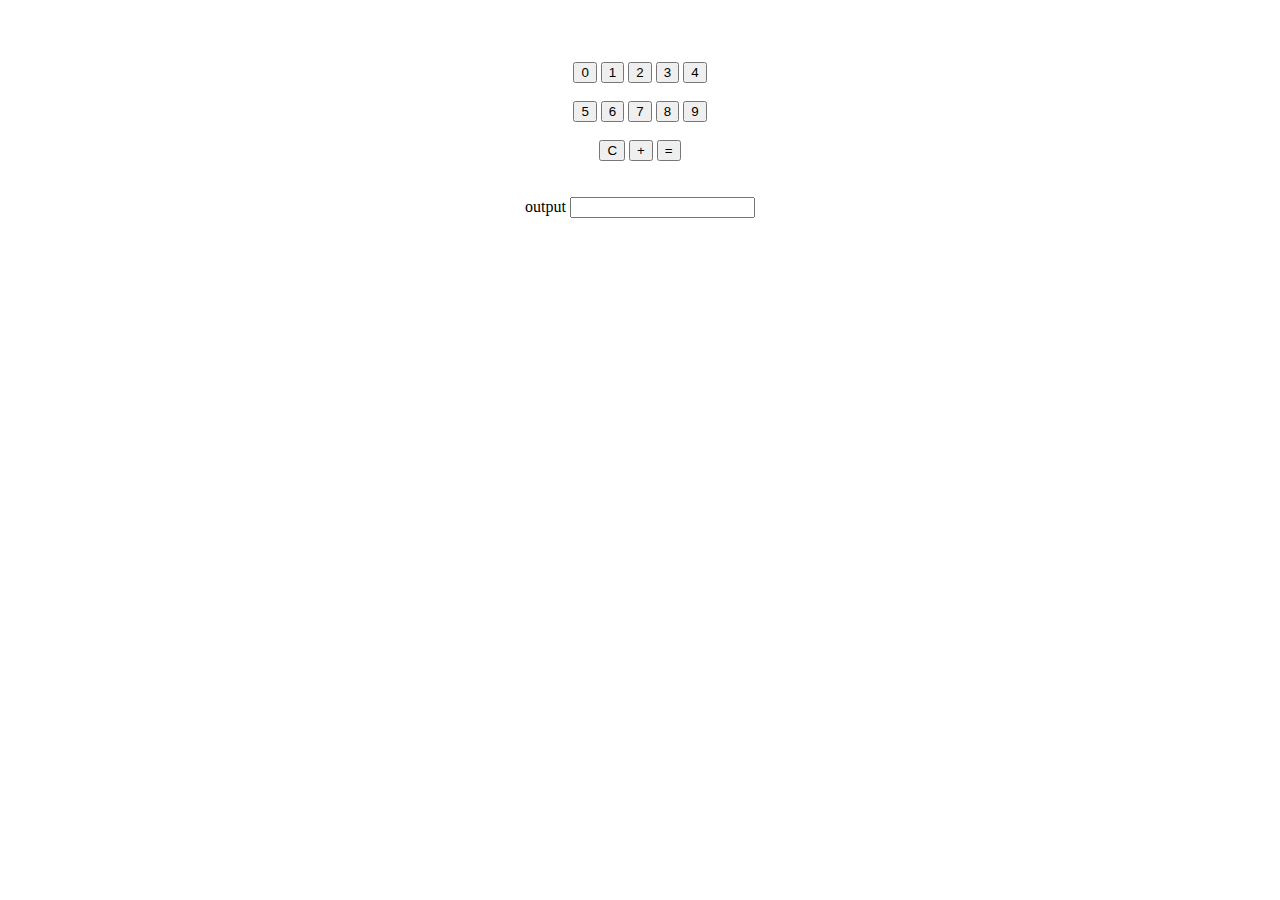
<file: cal_angular/index.html>
<!DOCTYPE html>
<html>
<head>
  <title>Simple Calculator using Angular</title>
  <script src="js/angular.min.js"></script>
</head>

<body ng-app = "myapp">
  <div  ng-controller = "MyController">
  
  <center> 
  
  <!-- INPUT: &nbsp;&nbsp;&nbsp;&nbsp;&nbsp;&nbsp;&nbsp;&nbsp;&nbsp;&nbsp;&nbsp;&nbsp;&nbsp;&nbsp;&nbsp;&nbsp;&nbsp;&nbsp;&nbsp; -->
  
    <span ng-bind="inputs1"></span>
    <span ng-bind="opera"></span>
    <span ng-bind="inputs2"></span><br>
    <span ng-bind="selectOperation"></span><br><br>
  
    
    <button ng-click = "updateOutput('0')">0</button>
    <button ng-click = "updateOutput('1')">1</button>
    <button ng-click = "updateOutput('2')">2</button>
    <button ng-click = "updateOutput('3')">3</button>
    <button ng-click = "updateOutput('4')">4</button><br/><br/>
    <button ng-click = "updateOutput('5')">5</button>
    <button ng-click = "updateOutput('6')">6</button>
    <button ng-click = "updateOutput('7')">7</button>
    <button ng-click = "updateOutput('8')">8</button>
    <button ng-click = "updateOutput('9')">9</button><br/><br/>

    <button ng-click="clear()"> C </button>
    <button ng-click="plusBtn()"> + </button>
    <button ng-click="total()"> = </button>
    <br/><br/><br/>
  
    output <input type="text" ng-model = "n1"> <br/><br/>
    </center>   
    </div>
  
 <script>
    angular.module("myapp", [])
    .controller("MyController", function($scope) {
      
      // $scope.sayhi = function (){
      //   $scope.total = parseFloat($scope.n1) + parseFloat($scope.n2);
        
      // }

      $scope.n1=""; 
      $scope.inactive=true;
      $scope.equal=true;
      $scope.oper=false;
      $scope.inputs1Value=false;
      var input1 = 0;
      var input2;
      var totals;
      
      $scope.updateOutput = function($num){
        if (input1==0) {
          $scope.equal=true;  
        }
        if ($scope.oper==true) {
          $scope.n1="";
          $scope.oper=false;
          $scope.equal=false; 
          $scope.inactive=true;
        }
        if ($scope.n1!="") {
          $scope.n1 = $scope.n1+$num;
        }
        else{
          $scope.inactive=false;
          $scope.n1 = $num;

        }

      }
      $scope.plusBtn = function(){
        //$scope.selectOperation="+";
        if ($scope.equal==true) {
          $scope.inputs2="";
          $scope.opera="+";
          input1 = parseFloat($scope.n1);
          $scope.inputs1 = input1;  
          $scope.oper=true;
          $scope.inactive=true;
          $scope.n1=""; 
        }
        else{
          $scope.equal=true;
          $scope.inputs2="";
          $scope.opera="+";
          input1 = input1 + parseFloat($scope.n1);
          $scope.inputs1 = input1;  
          $scope.oper=true;
          $scope.inactive=true;
          $scope.n1=""; 
        }
      }

      $scope.total = function(){
        input2 = parseFloat($scope.n1);
        $scope.inputs2 = input2;
        totals = input1 + input2;
        $scope.n1 = totals;
        $scope.oper=true;
        $scope.equal=true;
        input1=0;
        input2=0;
        
      }

      $scope.clear = function() {
        $scope.n1 = " ";
        $scope.inputs1 = " ";
        $scope.inputs2 = " ";
         $scope.opera = " ";
        $scope.selectOperation = " ";
         
      }
    });
  </script>
</body>
</html>
</file>
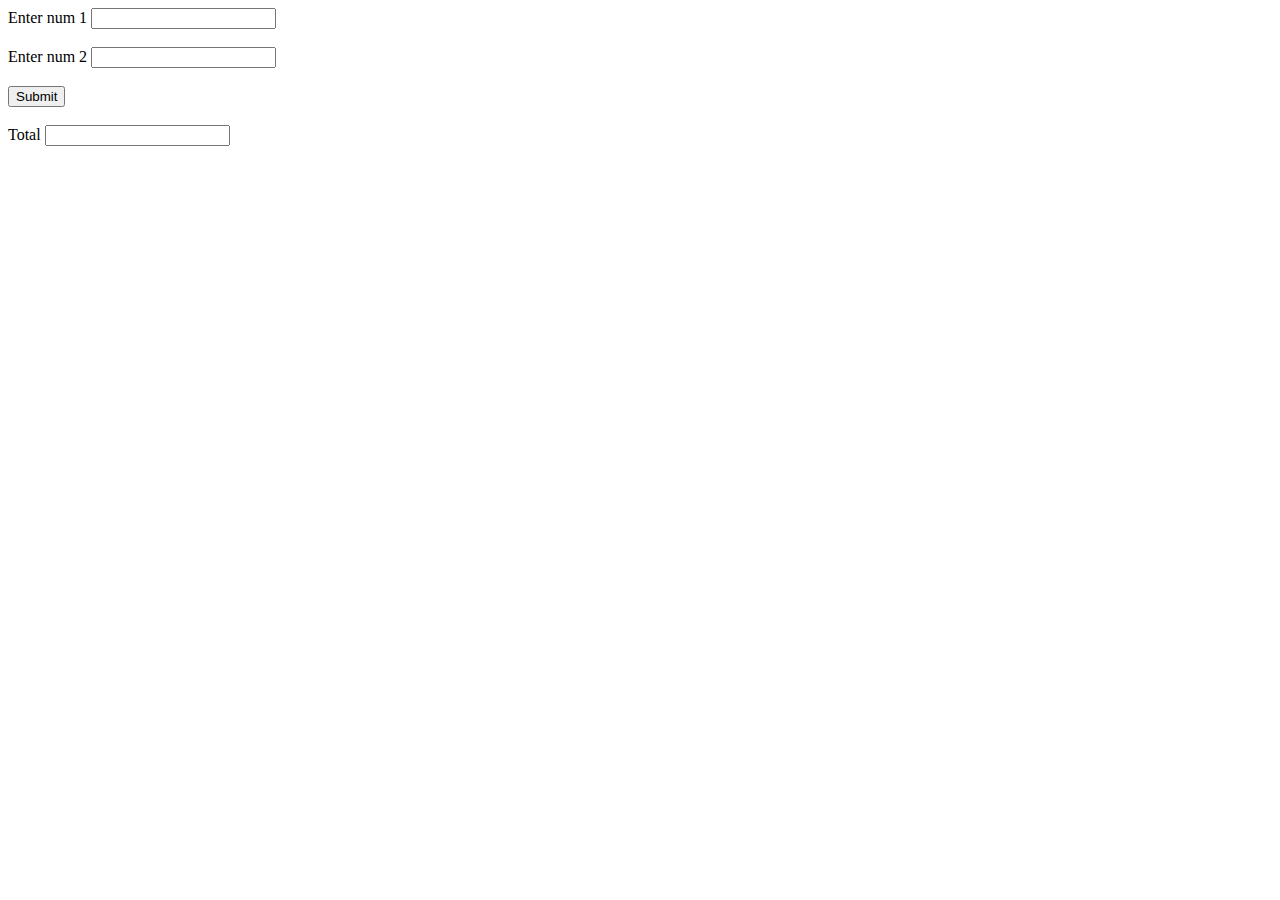
<file: cal_angular/copyindex.html>
<!DOCTYPE html>
<html>
<head>
	<title>Simple Calculator using Angular</title>
	<script src="js/angular.min.js"></script>
</head>

<body ng-app = "myapp">
	<div  ng-controller = "MyController">
		 
		
		Enter num 1 <input type="text" ng-model="n1"><br/><br/>
		Enter num 2 <input type="text" ng-model="n2"><br/><br/> 

		<button ng-click="sayhi()"> Submit </button><br/><br/>

		Total <input type="text" ng-model = "total">
	
	</div>
	
	<script>
		angular.module("myapp", [])
		.controller("MyController", function($scope) {
			
			$scope.sayhi = function (){
				$scope.total = parseFloat($scope.n1) + parseFloat($scope.n2);
				
			}

		});


	</script>

</body>
</html>
</file>
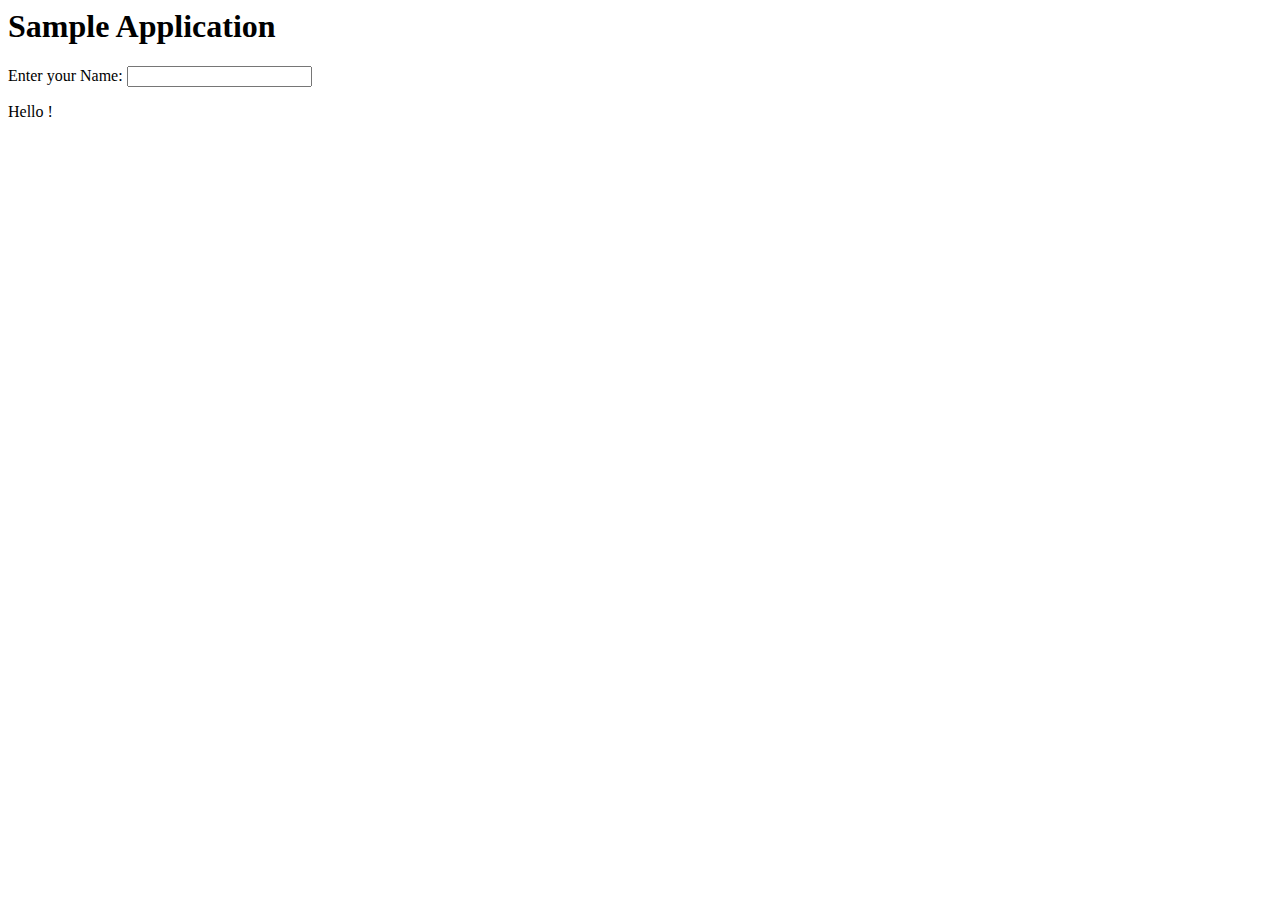
<file: cal_angular/sampleangular/index2.html>
<html>
<title>AngularJS First Application</title>
<head>
	<script src="js/angular.min.js"></script>
</head>

<body>
	<h1>Sample Application</h1>
	<div ng-app="">
		<p>Enter your Name: <input type="text" ng-model="name"></p>
		<p>Hello <span ng-bind="name"></span>!</p>
	</div>
</body>
</html>
</file>
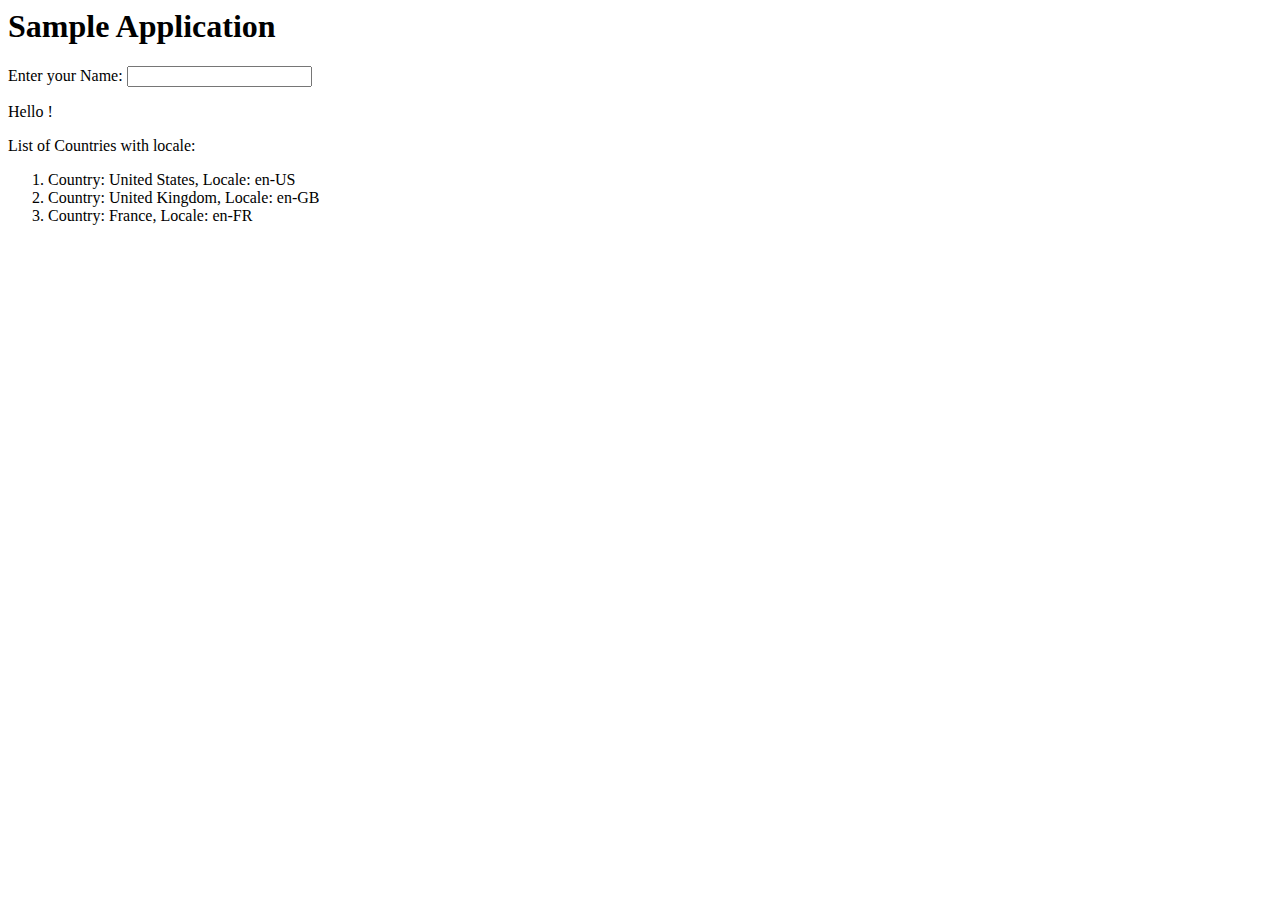
<file: cal_angular/sampleangular/index3.html>
<html>
	<title>AngularJS Directives</title>
<body>
	<h1>Sample Application</h1>
	<div ng-app="" ng-init="countries=[{locale:'en-US',name:'United States'},
	{locale:'en-GB',name:'United Kingdom'},
	{locale:'en-FR',name:'France'}]">
		<p>Enter your Name: <input type="text" ng-model="name"></p>
		<p>Hello <span ng-bind="name"></span>!</p>
		<p>List of Countries with locale:</p>
		<ol>
		<li ng-repeat="country in countries">
		{{ 'Country: ' + country.name + ', Locale: ' + country.locale }}
		</li>
		</ol>
	</div>
	<script src="js/angular.min.js"> </script>
</body>
</html>
</file>
